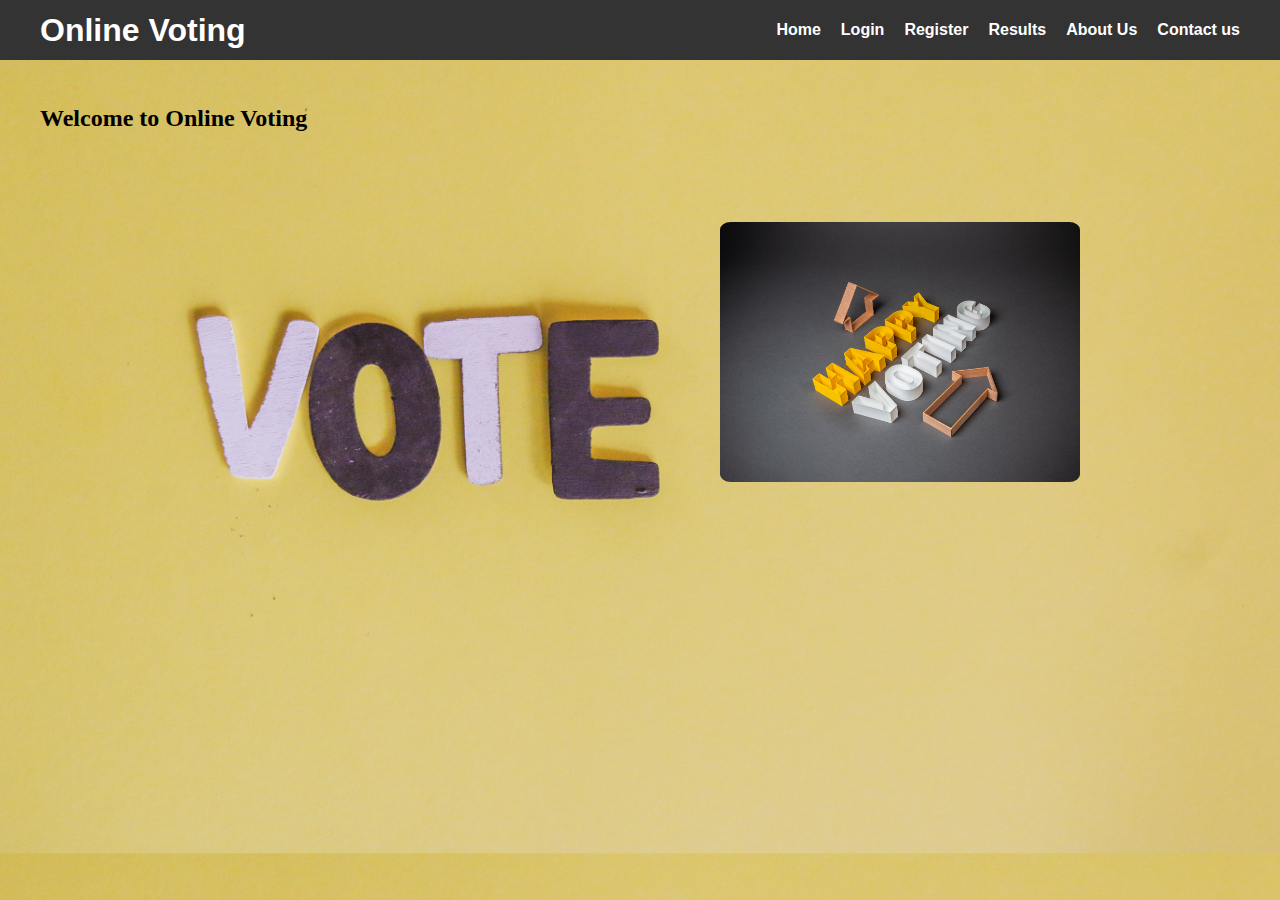
<file: Index.html>
<!DOCTYPE html>
<html lang="en">
<head>
    <meta charset="UTF-8">
    <meta name="viewport" content="width=device-width, initial-scale=1.0">
    <title>Online Voting</title>
    <style>
        /* Reset some default styles for better consistency */
        body, h1, h2, ul {
            margin: 0;
            padding: 0;
        }
        
        body {
            font-family: Arial, sans-serif;
            background-image:url("routes/Vimg5.jpg") ;
            background-size: cover;
        }
        
        /* Style the navigation bar */
        header {
            background-color: #333;
            color: #fff;
            padding: 10px 0;
        }
        
        nav {
            max-width: 1200px;
            height: 40px;
            margin: 0 auto;
            display: flex;
            justify-content: space-between;
            align-items: center;
        }
        
        nav ul {
            list-style: none;
            display: flex;
        }
        
        nav ul li {
            margin-right: 20px;
        }
        
        nav ul li:last-child {
            margin-right: 0;
        }
        
        nav a {
            text-decoration: none;
            color: #fff;
            font-weight: bold;
            transition: color 0.3s;
        }
        
        nav a:hover {
            color: #a4300c;
        }
        
        /* Style the main content */
        .main-content {
            max-width: 1200px;
            margin:  45px auto;
            font-family: cursive;
        }
        .second{
            background-image: url("happy_vote.jpg");
            background-size: cover;
            height: 260px;
            width: 360px;
            float: right;
            position: absolute;
            right: 200px;
            top: 222px;
            z-index: -1;
            border-radius: 3%;
        }
    </style>
</head>
<body>
    <header>
        <nav>
            <h1>Online Voting</h1>
            <ul>
                <li><a href="#">Home</a></li>
                <li><a href="routes/Login.html">Login</a></li>
                <li><a href="routes/Registration.html">Register</a></li>
                <li><a href="routes/Result.html">Results</a></li>
                <li><a href="#">About Us</a></li>
                <li><a href="#">Contact us</a></li>
            </ul>
        </nav>
    </header>
    <div class="main-content">
        <h2>Welcome to Online Voting</h2>
        <!-- <p>0</p> -->
    </div>
    <div class="second">

    </div>
</body>
</html>
</file>
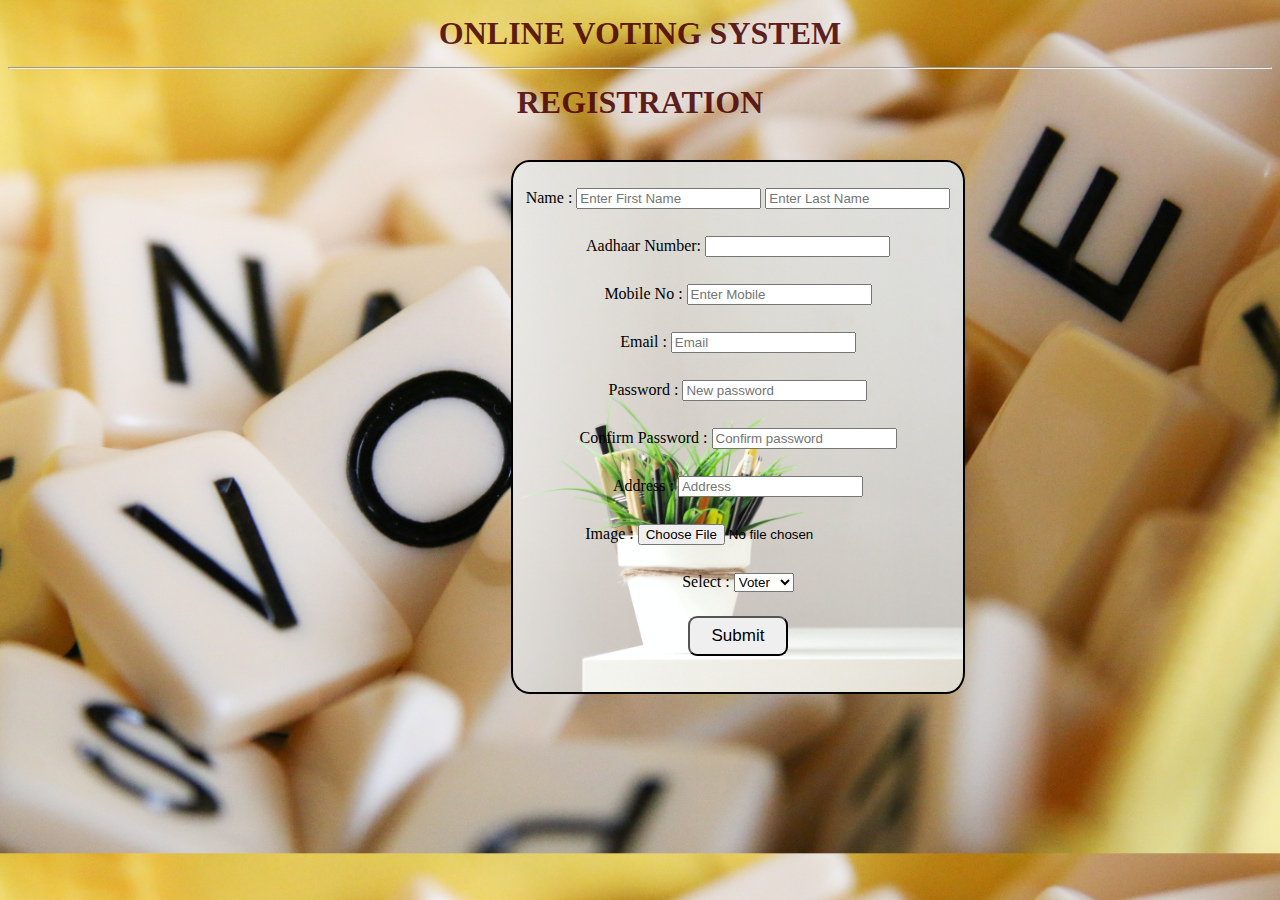
<file: routes/Registration.html>
<!DOCTYPE html>
<html lang="en">
<head>
    <meta charset="UTF-8">
    <meta name="viewport" content="width=device-width, initial-scale=1.0">
    <title>Online Voting-Registration</title>
    <link rel="Stylesheet" href="S.css">
</head>
<body>

    <h1>Online Voting System</h1><hr>
    <h1>Registration</h1><br>
   
     <div id="q">
     <form action="/action.php" name="Myform" onsubmit="Validateform()" method="post"><br>
                Name :
                <input type="text" name="First Name" placeholder="Enter First Name" required>
                <input type="text" name="Last Name" placeholder="Enter Last Name" required><br><br>
        <div id="txtadhar">
                Aadhaar Number:
                <input type="number" name="adhar"  />
                <b><span  class="formerrors"></span></b>
        </div><br>
        <!-- <input type="button" id="btnSubmit" value="Verify id" onclick="ValidateAadhaar()" required=""/>onclick="ValidateAadhaar()" -->
        <div id="Mob">
                Mobile No :
                <input type="number"  name="Mobile" placeholder="Enter Mobile" >
                <span  class="formerrors"></span>
        </div><br>
                Email :
                <input type="email" name="Email" placeholder="Email" ><br><br>
        <div id="passerror">
                Password :
                <input type="password" name="password"  placeholder="New password" >
                <span  class="formerrors"></span>
        </div><br>
        <div id="cpasserror">
                 Confirm Password :
                <input type="password" name="Confirm password" id="cpass" placeholder="Confirm password" >
                <span  class="formerrors"></span>
        </div><br>

                 Address :
                <input type="text" name="Address" placeholder="Address"><br><br>
                Image :
                <input type="file" name="Photo"><br><br>
                Select :
        <select name="role" required="">
            <option value="1">Voter</option>
            <option value="2">Group</option>
        </select><br>
            <input class="but" type="submit" value="Submit">
        <!-- Already User :<a href="Login.html">Login Here</a> -->
     </form>
    </div>
   
</body>
<script type="">
    function clearform(){
    let err=document.getElementsByClassName('formerrors');
    for(let item of err)
    {
        item.innerHTML="";
    }
    }
function seterror(id,error) {
     element = document.getElementById(id);
     element.getElementsByClassName('formerrors')[0].innerHTML= error;
}
function Validateform() {
    var returnval=true;
    //clearform();
    var aadhaar = document.form['Myform']["adhar"].value;
    // let expr = /^([0-9]{4}[0-9]{4}[0-9]{4}$)|([0-9]{4}\s[0-9]{4}\s[0-9]{4}$)|([0-9]{4}-[0-9]{4}-[0-9]{4}$)/;
    // if (!expr.test(aadhaar)) {
        if(aadhaar.length != 12){
        // lblError.innerHTML = "Invalid Id";
        seterror("txtadhar","Mobile no should be 10 digits.");
        returnval=false;
    }
    var mob = document.forms['Myform']["mobile"].value;
    if (mob.length != 10) {
        
        seterror("mob","Mobile no should be 10 digits");
        returnval=false;
    }
    var password =document.forms['Myform']["pass"].value;
    if(password.length<6)
    {
        seterror("passerror","Password should be at least 6 characters long");
        returnval=false;
    }
    var cpassword =document.forms['Myform']["cpass"].value;
    if(cpassword != password)
    {
        seterror("cpasserror","Password and confirm password should match");
        returnval=false;
    }
    return returnval;
}
</script>
</html>
</file>
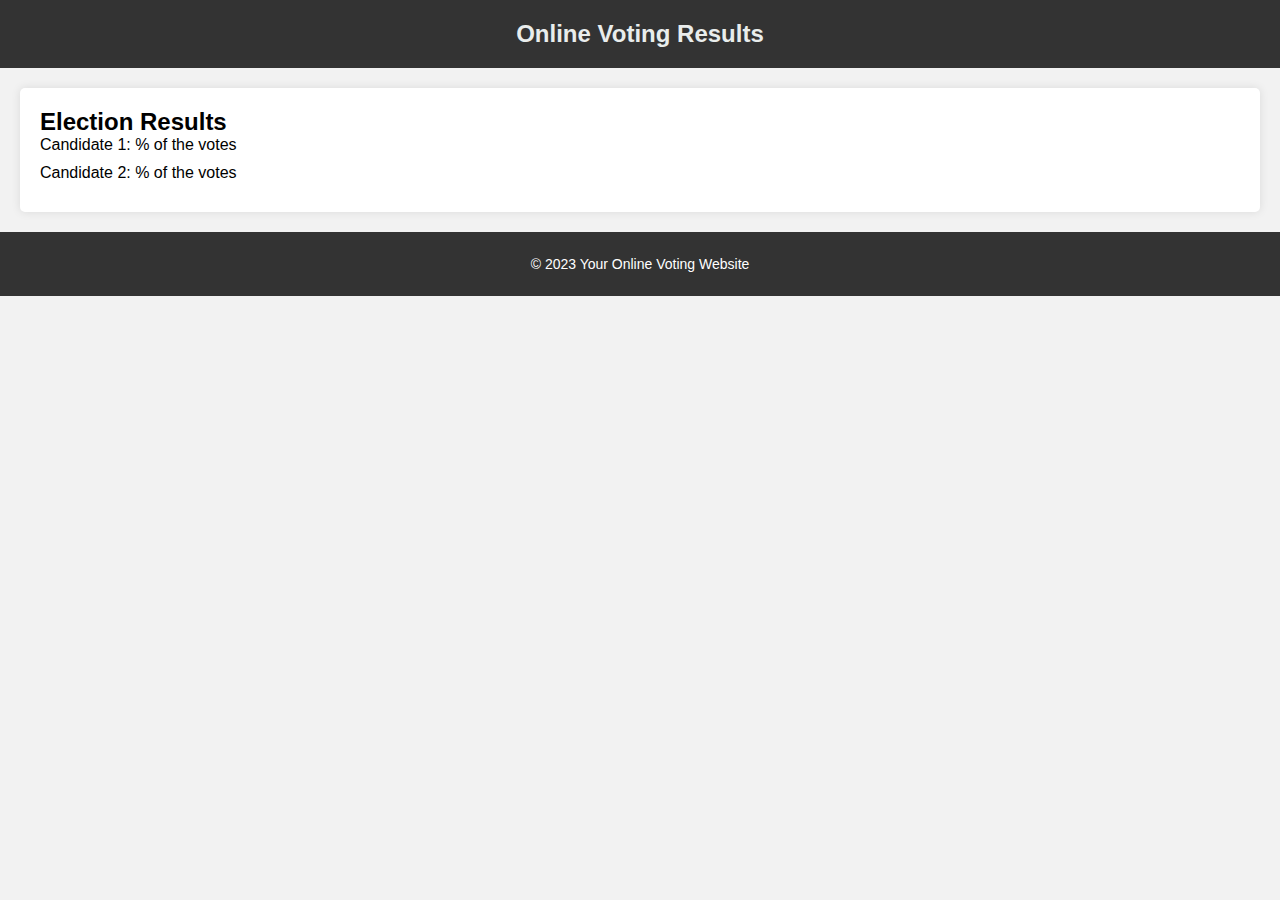
<file: routes/Result.html>
<!DOCTYPE html>
<html lang="en">
<head>
    <meta charset="UTF-8">
    <meta name="viewport" content="width=device-width, initial-scale=1.0">
    <title>Online Voting Results</title>
    <!-- <link rel="stylesheet" href="styles.css"> -->
    <style>
        /* Reset some default styles */
body, h1, h2 {
    margin: 0;
    padding: 0;
}

/* Basic styling */
body {
    font-family: Arial, sans-serif;
    background-color: #f2f2f2;
    text-align: center;
}

header {
    background-color: #333;
    color: #e9edec;
    padding: 20px 0;
}

header h1 {
    font-size: 24px;
}

main {
    padding: 20px;
}

.results {
    background-color: #fff;
    border-radius: 5px;
    box-shadow: 0 0 10px rgba(0, 0, 0, 0.1);
    padding: 20px;
    text-align: left;
}

.result-item {
    margin-bottom: 10px;
}

/* Footer */
footer {
    background-color: #333;
    color: #fff;
    padding: 10px 0;
}

footer p {
    font-size: 14px;
}

    </style>
</head>
<body>
    <header>
        <h1>Online Voting Results</h1>
    </header>
    <main>
        <section class="results">
            <h2>Election Results</h2>
            <div class="result-item">
                <span>Candidate 1:</span>
                <span>% of the votes</span>
            </div>
            <div class="result-item">
                <span>Candidate 2:</span>
                <span>% of the votes</span>
            </div>
            <!-- Add more candidate results as needed -->
        </section>
    </main>
    <footer>
        <p>&copy; 2023 Your Online Voting Website</p>
    </footer>
</body>
</html>
</file>
<file: routes/S.css>
h1{
    text-transform: uppercase;
    color: rgba(74, 4, 4, 0.886);
    text-align: center;
}
body{
    background-image:url("Vimg4.jpg");
    background-size: cover;
    lighting-color: aquamarine;
    line-height: 1.5em;
}
#q{
    height: 530px;
    width: 450px;
    text-align: center;
    /* background-origin: padding-box; */
    border: 2px solid black;
    margin-left: 503px;
    background-image: url("vote_img2.jpg");
    background-size: cover;
    border-radius: 4%;
} 
label{
    color: rgb(52, 3, 3);
    border-width: 20px;
    border-radius: 5%;
}
.error {
     color: Red;
     }
.success{
    color:green;
}
.but{
    border-radius: 9px;
    width: 100px;
    height: 40px;
    font-size: 17px;
    margin: 22px 20px;
}
</file>
